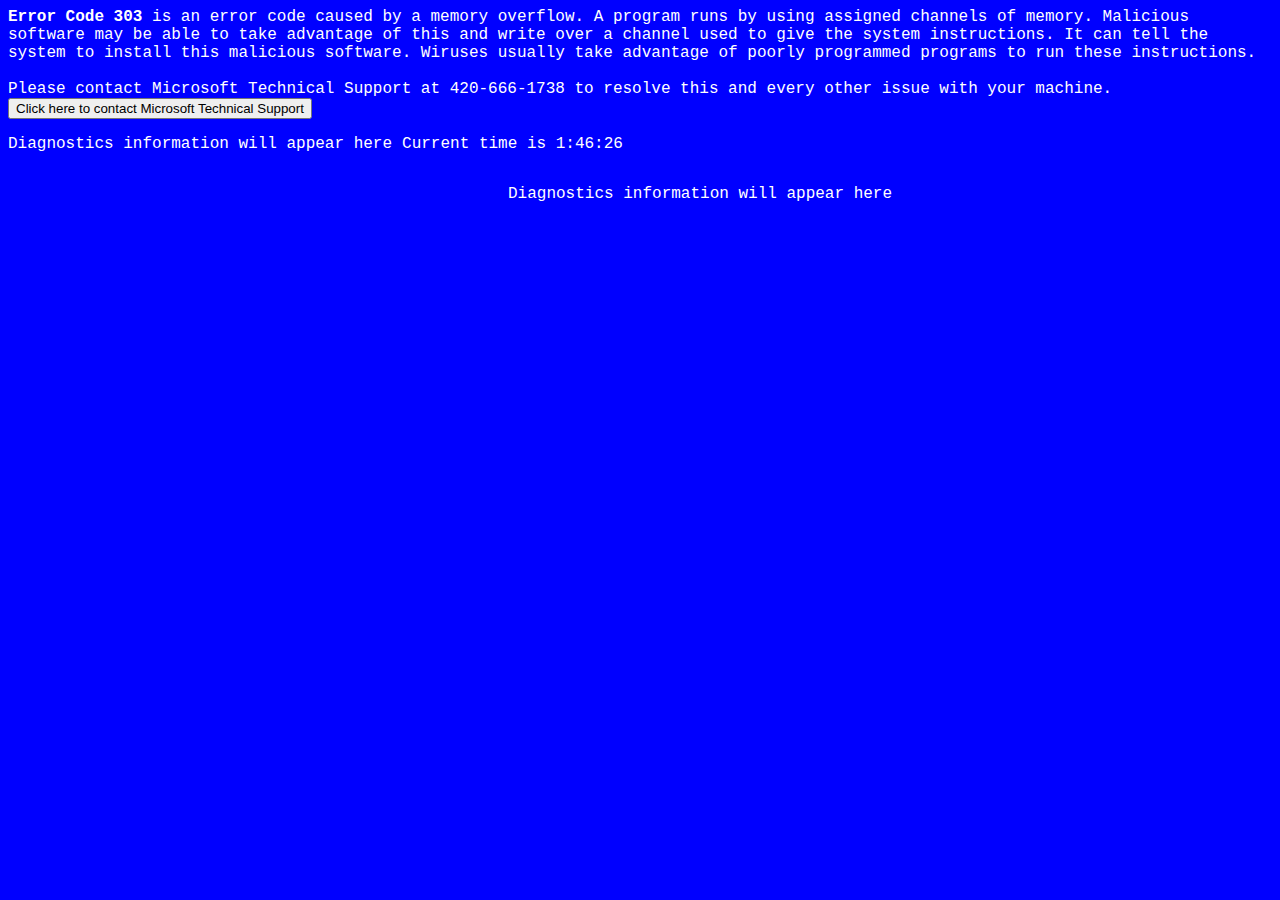
<file: Scam-Site/testMemCPU.html>
<!doctype html>

<html lang="en">
  <head>
    <title>COMPEWTER WIRUS HELP</title>
    <style>
      body {
        background-color:blue;
        font-family:Courier;
        color:white;
      }
      div.d1 {
        padding-right: 10px;
        float:left;
        clear:none;
      }
      div.d2 {
        padding-left: 500px;
        float:left;
        clear:none;
      }
      footer {
        float:bottom;
      }
      /* TODO: make div.d2 stay in place. perhaps the fact that it floats left is the problem. will find alternative solution*/
    </style>
  </head>
  <body>
    <section>
      <b>Error Code 303</b> is an error code caused by a memory overflow. A program runs by using assigned channels of memory. Malicious software may be able to take advantage of this and write over a channel used to give the system instructions. It can tell the system to install this malicious software. Wiruses usually take advantage of poorly programmed programs to run these instructions. <br><br>Please contact Microsoft Technical Support at 420-666-1738 to resolve this and every other issue with your machine. <br>
      <button onclick="contact(); setTimeout(error, 3000);">Click here to contact Microsoft Technical Support</button>
      <br>
      <div class="d1">
        <p id="d">Diagnostics information will appear here</p>
        <p id="e"> </p>
        <p id="f"> </p>
        <p id="g"> </p>
        <p id="h"> </p>
        <p id="i"> </p>
        <p id="j"> </p>
        <p id="k"> </p>
        <p id="l"> </p>
        <p id="m"> </p>
        <p id="n"> </p>
        <p id="z"> </p>
        <p id="aa"> </p>
      </div><div class="d2">
        <p id="o">Diagnostics information will appear here </p>
        <p id="p"> </p>
        <p id="q"> </p>
        <p id="r"> </p>
        <p id="s"> </p>
        <p id="t"> </p>
        <p id="u"> </p>
        <p id="v"> </p>
        <p id="w"> </p>
        <p id="x"> </p>
        <p id="y"> </p>
      </div>
      
    </section>
    
    <script>
    var timestamp = new Date();
      function contact () {
        alert('Contacting Microsoft Support. Please do not dismiss this window. Doing so may cause harm to the VoIP protocol machine and may cause another error code 303.');
      }
      function error() {
        alert('Window closed abruptly. Running system diagnostics...');
        document.getElementById("d").innerHTML= "Running System Diagnostics...";
        document.getElementById("e").innerHTML= "Running Memory Check...   (0%)";
        document.getElementById("f").innerHTML= "Running Memory Check...   (36%)";
        document.getElementById("g").innerHTML= "Running Memory Check...   (73%)";
        document.getElementById("o").innerHTML= "Running System Diagnostics...";
        document.getElementById("p").innerHTML= "Running CPU Core Test...  (0%)";
        document.getElementById("q").innerHTML= "Running CPU Core Test...  (36%";
        document.getElementById("r").innerHTML= "Running CPU Core Test...  (73%)";
        setTimeout(error2, 3000);
      }
      function error2() {
        document.getElementById("h").innerHTML= "Memory Test Results";
        document.getElementById("i").innerHTML= "___________________";
        document.getElementById("j").innerHTML= "Available: 4048MB  ";
        document.getElementById("k").innerHTML= "Used:      4000MB  ";
        document.getElementById("l").innerHTML= "Infected:  3800MB  ";
        document.getElementById("m").innerHTML= "-------------------";
        document.getElementById("n").innerHTML= "Your computer has many wiruses on it.";
        document.getElementById("z").innerHTML= "Please contact Microsoft Technical Support at 420-666-1738";
        document.getElementById("aa").innerHTML= "This test was conducted at time " + timestamp.getHours() + ":" + timestamp.getMinutes() + ":" + timestamp.getSeconds();
      }
    </script>
    <footer>
      <p id="time">text</p>
      <script>
        var timetamp = new Date();
        var i = 1;
        setInterval(timeUpdate, 25);
        function timeUpdate() {
          document.getElementById("time").innerHTML= "Current time is " + timetamp.getHours() + ":" + timetamp.getMinutes() + ":" + timetamp.getSeconds();
        }
      </script>
    </footer>
  </body>
</html>
</file>
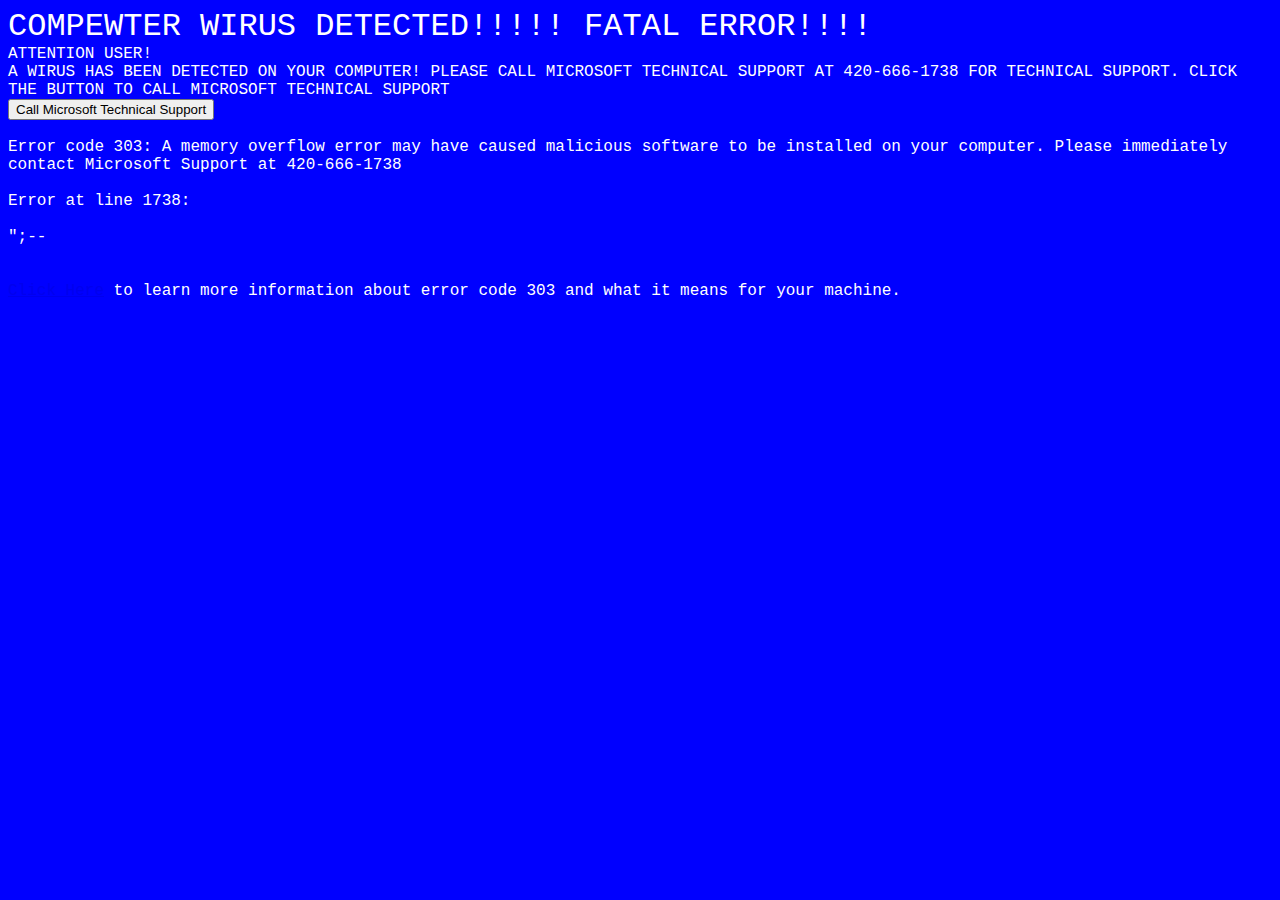
<file: Scam-Site/welcome.html>
<!doctype html>

<html lang="en">
  <head>
    <title>COMPUTER WIRUS DETECTED</title>
    <style>
      body {
        background-color:blue;
        color:white;
      }
      header {
        font-size:200%;
        font-family:Courier;
      }
      section {
        font-family:Courier;
      }
    </style>
  </head>
<body>
<header>COMPEWTER WIRUS DETECTED!!!!! FATAL ERROR!!!!</header>
<section>
  ATTENTION USER!<br> A WIRUS HAS BEEN DETECTED ON YOUR COMPUTER! PLEASE CALL MICROSOFT TECHNICAL SUPPORT AT 420-666-1738 FOR TECHNICAL SUPPORT. CLICK THE BUTTON TO CALL MICROSOFT TECHNICAL SUPPORT<br>
  <button onclick="alert('Contacting Microsoft Technical Support. Do not dismiss this box')">Call Microsoft Technical Support</button><br><br>
  Error code 303: A memory overflow error may have caused malicious software to be installed on your computer. Please immediately contact Microsoft Support at 420-666-1738<br><br>Error at line 1738:<br><br><code><section>";--</section></code><br><br><a href='/testMemCPU.html' target="self">Click Here</a> to learn more information about error code 303 and what it means for your machine.
</section>
</body>
</html>
</file>
